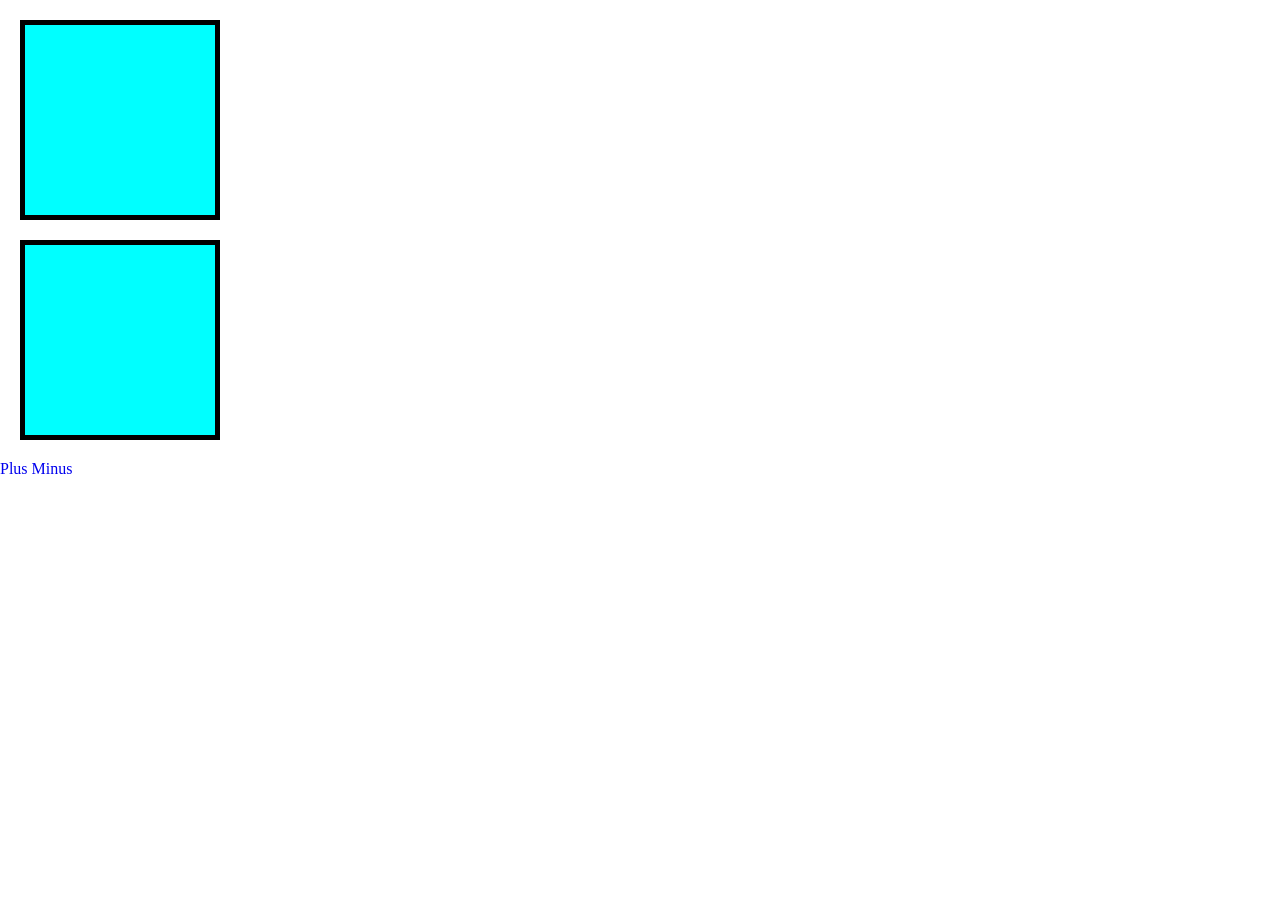
<file: 메소드연습/index.html>
<!DOCTYPE html>
<html lang="en">

<head>
    <meta charset="UTF-8">
    <meta http-equiv="X-UA-Compatible" content="IE=edge">
    <meta name="viewport" content="width=device-width, initial-scale=1.0">
    <title>Document</title>
    <link rel="stylesheet" href="style.css">
    <script defer src="main.js"></script>
    <script defer src="event.js"></script>
</head>

<body>

    <div class="box" onclick="clicked()"></div>
    <div id="box"></div>

    <a href="#" class="btnPlus">Plus</a>
    <a href="#" class="btnMinus">Minus</a>

</body>

</html>
</file>
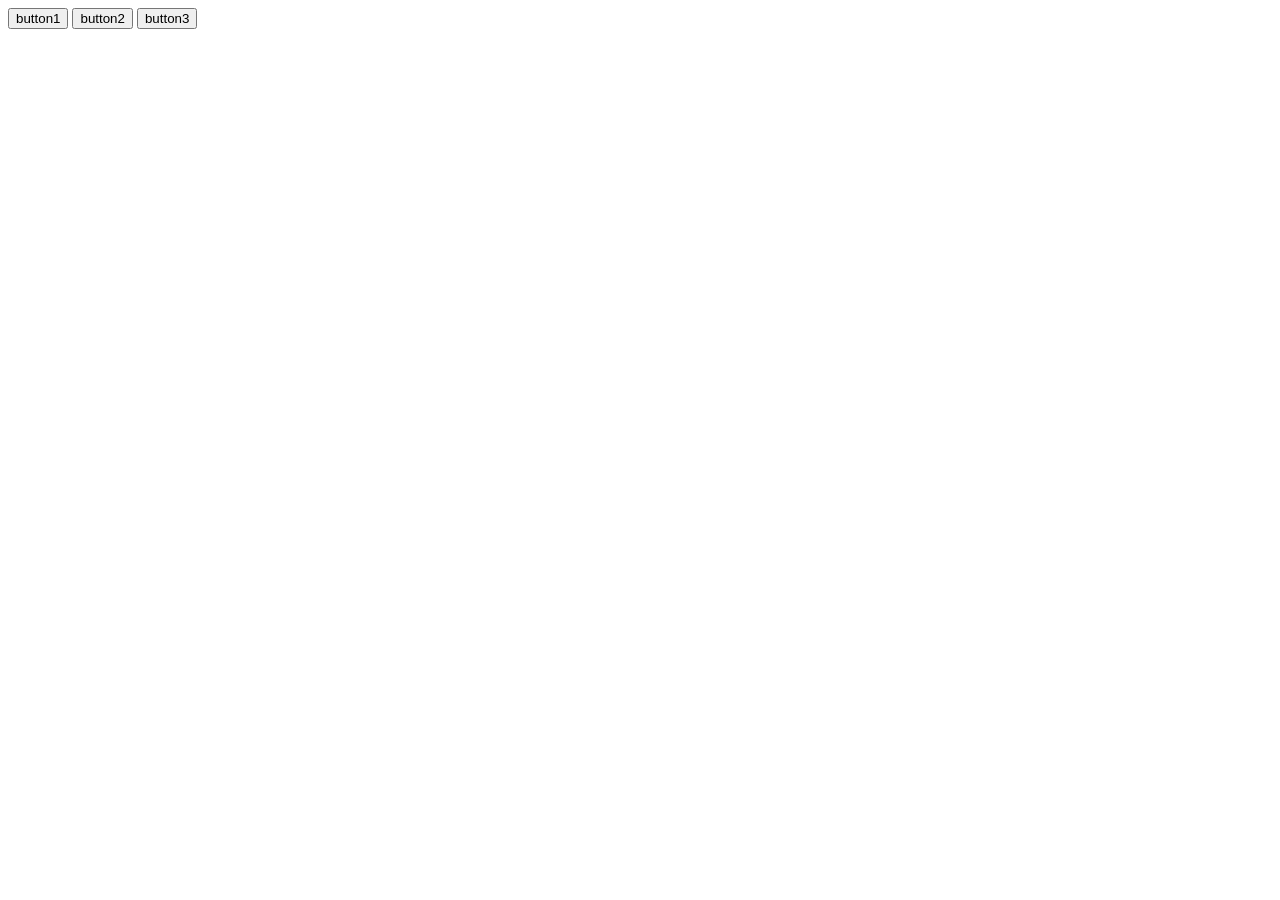
<file: 문법1. 변수/index.html>
<!DOCTYPE html>
<html lang="en">

<head>
    <meta charset="UTF-8">
    <meta http-equiv="X-UA-Compatible" content="IE=edge">
    <meta name="viewport" content="width=device-width, initial-scale=1.0">
    <title>문법1. 변수</title>
    <script defer src="main.js"></script>
</head>

<body>
    <button>button1</button>
    <button>button2</button>
    <button>button3</button>
</body>

</html>
</file>
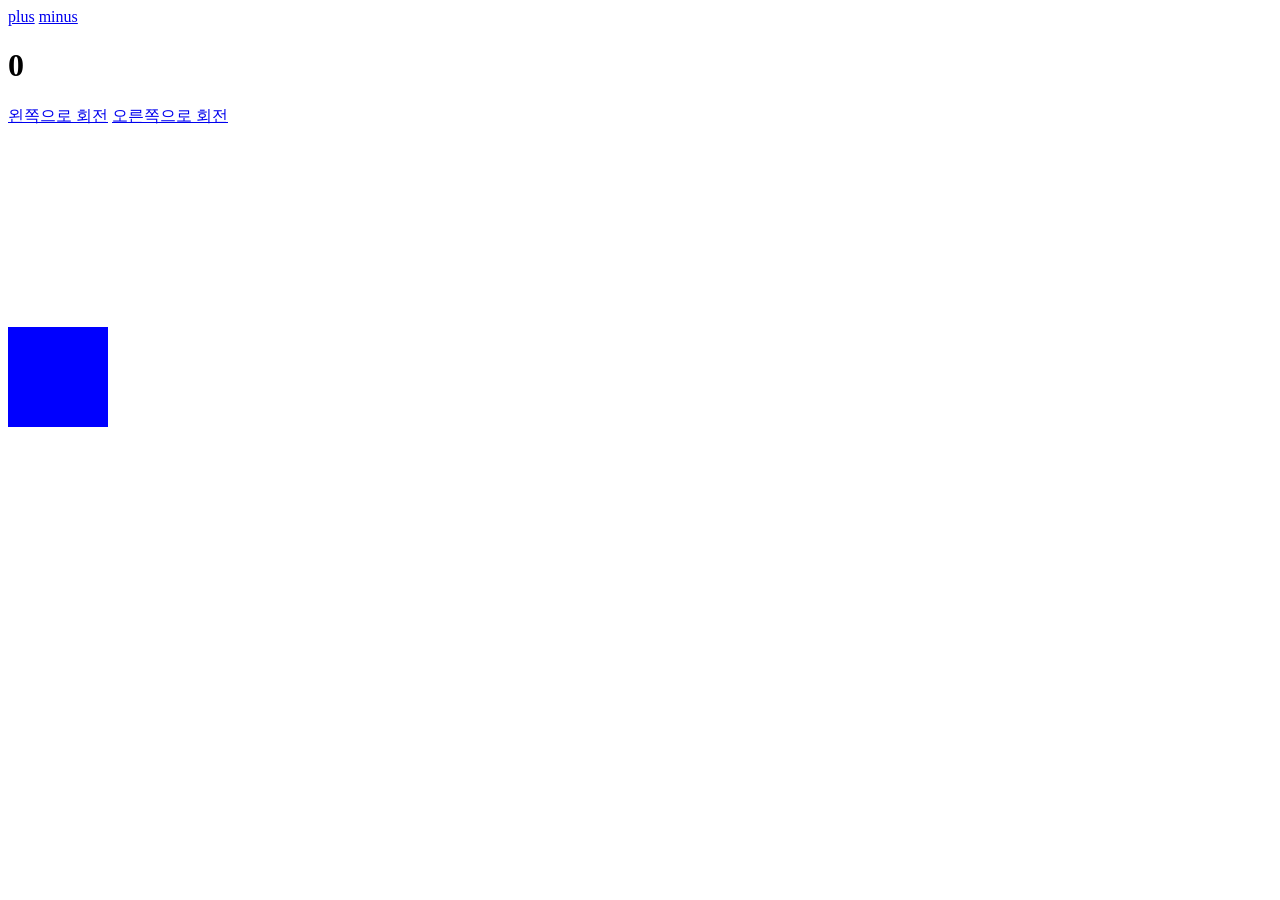
<file: 문법2. 문자넣기/index.html>
<!DOCTYPE html>
<html lang="en">

<head>
    <meta charset="UTF-8">
    <meta http-equiv="X-UA-Compatible" content="IE=edge">
    <meta name="viewport" content="width=device-width, initial-scale=1.0">
    <title>문법2. 문자넣기</title>
    <script defer src="main.js"></script>
    <link rel="stylesheet" href="style.css">
</head>

<body>
    <a href="#" class="btnPlus">plus</a>
    <a href="#" class="btnMinus">minus</a>

    <h1>0</h1>


    <a href="#" class="btnLeft">왼쪽으로 회전</a>
    <a href="#" class="btnRight">오른쪽으로 회전</a>

    <div id="box"></div>
</body>

</html>
</file>
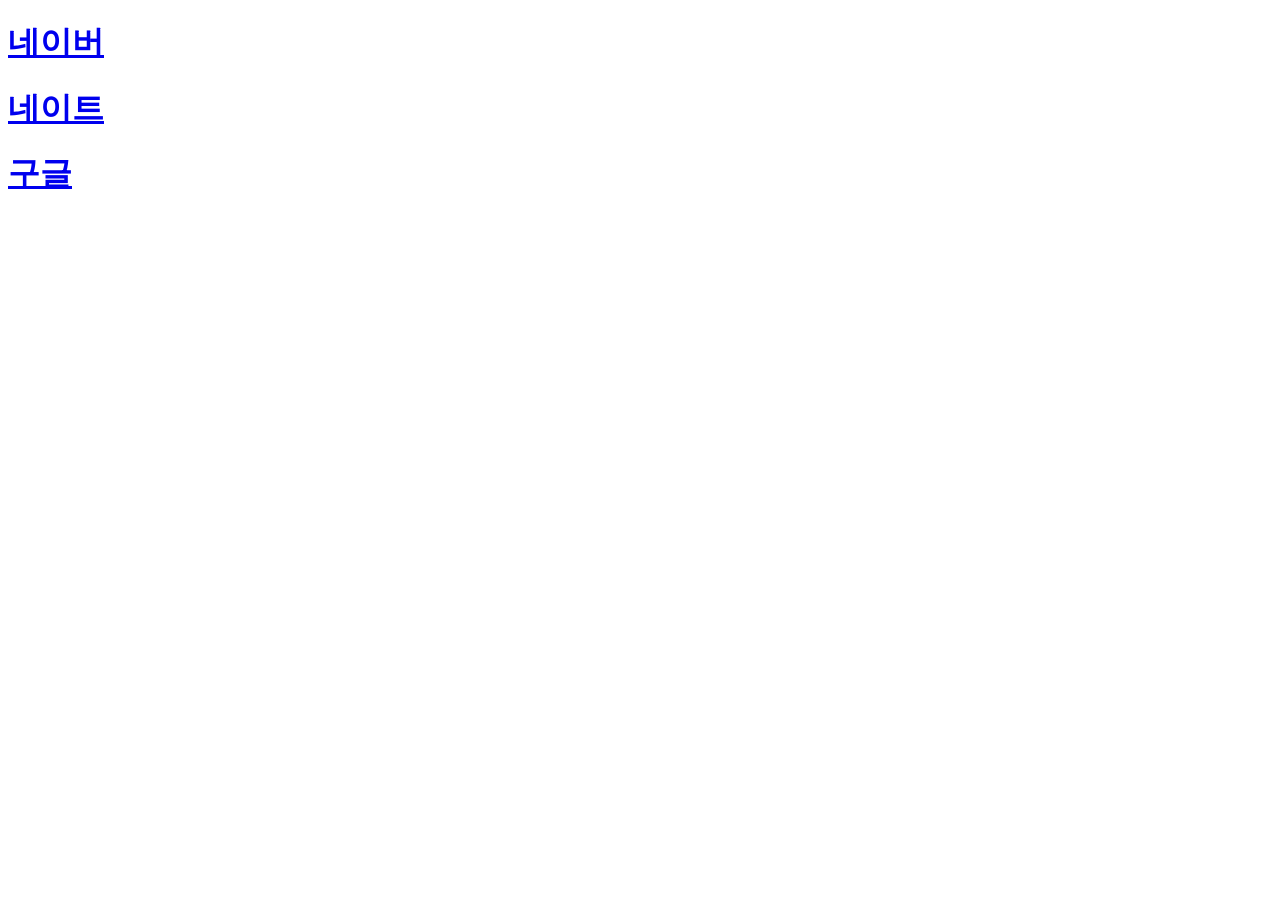
<file: 문법5. 동적DOM생성/index.html>
<!DOCTYPE html>
<html lang="en">

<head>
    <meta charset="UTF-8">
    <meta http-equiv="X-UA-Compatible" content="IE=edge">
    <meta name="viewport" content="width=device-width, initial-scale=1.0">
    <title>문법5. 동적DOM생성</title>
    <script defer src="main.js"></script>

</head>

<body>
    <!-- 동적이다 vs 정적이다 = 정적이다 정적으로 생성되었다. html에 직접 마크업을 작성한
        것을 정적이라고 표현합니다
        js로 html이나 css를 작성하는것을 모두 동적으로 작성, 생성이라고 표현합니다
        DOM ???
        돔요소, DOM이런것은 ,body태그 안쪽에 html로 정적이든, js로 동적이든
        브라우저가 읽고 생성하는 모든 body태그안의 모든 요소를 DOM요소라고 합니다
    -->
    <!-- 
    <h1>
        <a href="https://www.naver.com" target="_blank">네이버</a>
    </h1> -->

</body>

</html>
</file>
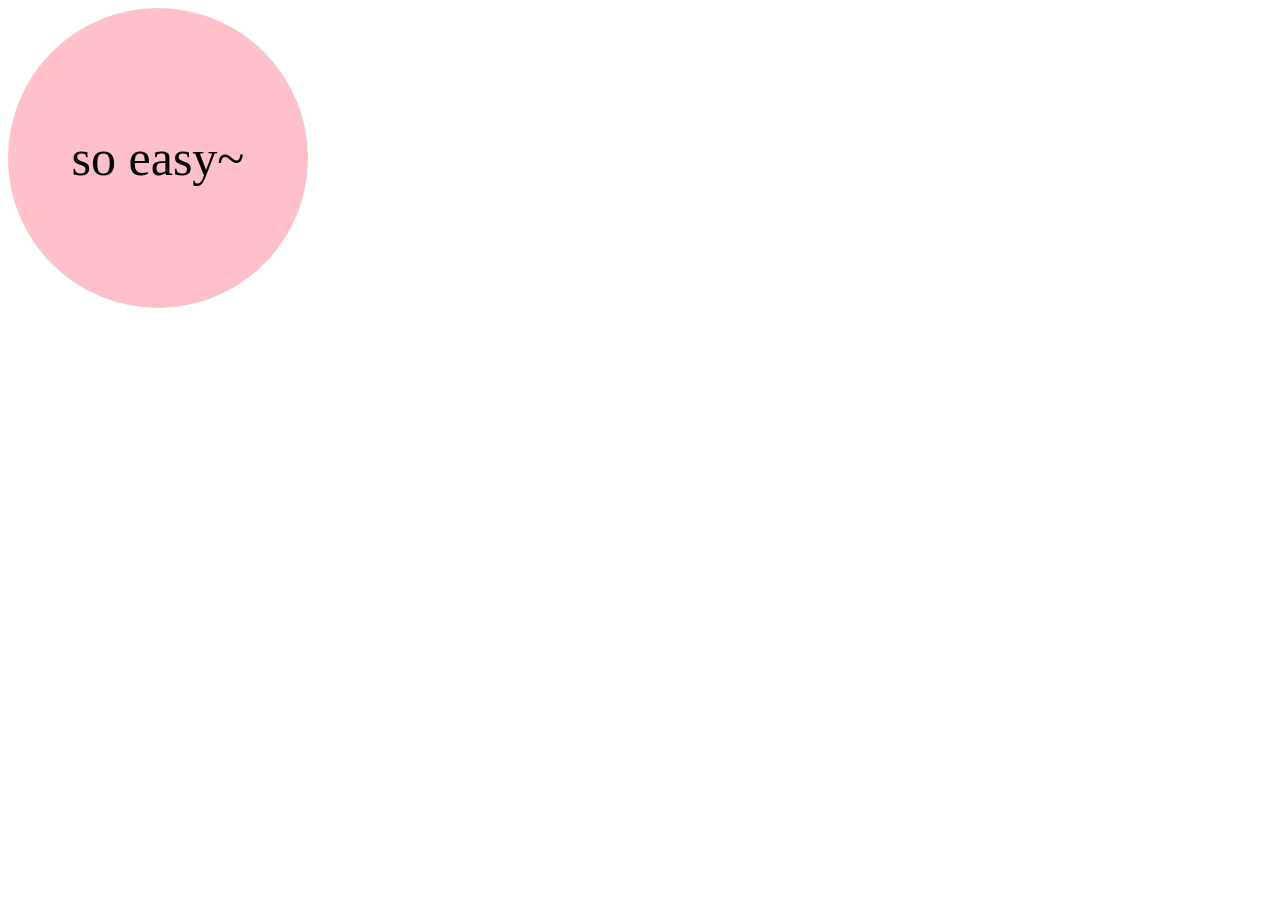
<file: 문법6. styled component/index.html>
<!DOCTYPE html>
<html lang="en">
  <head>
    <meta charset="UTF-8" />
    <meta http-equiv="X-UA-Compatible" content="IE=edge" />
    <meta name="viewport" content="width=device-width, initial-scale=1.0" />
    <title>문법6 Styled component</title>
    <script defer src="main.js"></script>
  </head>
  <body>
    <main></main>
  </body>
</html>
</file>
<file: 메소드연습/style.css>
* {
    margin: 0px;
    padding: 0px;
    box-sizing: border-box;
}

ul,
ol,
li {
    list-style: none;
}

a {
    text-decoration: none;
}

.box {
    width: 200px;
    height: 200px;
    background-color: aqua;
    border: 5px solid #000;
    margin: 20px;
}

#box {
    width: 200px;
    height: 200px;
    background-color: aqua;
    border: 5px solid #000;
    margin: 20px;
}
</file>
<file: 문법2. 문자넣기/style.css>
#box {
    width: 100px;
    height: 100px;
    background-color: blue;
    margin-top: 200px;
}
</file>
